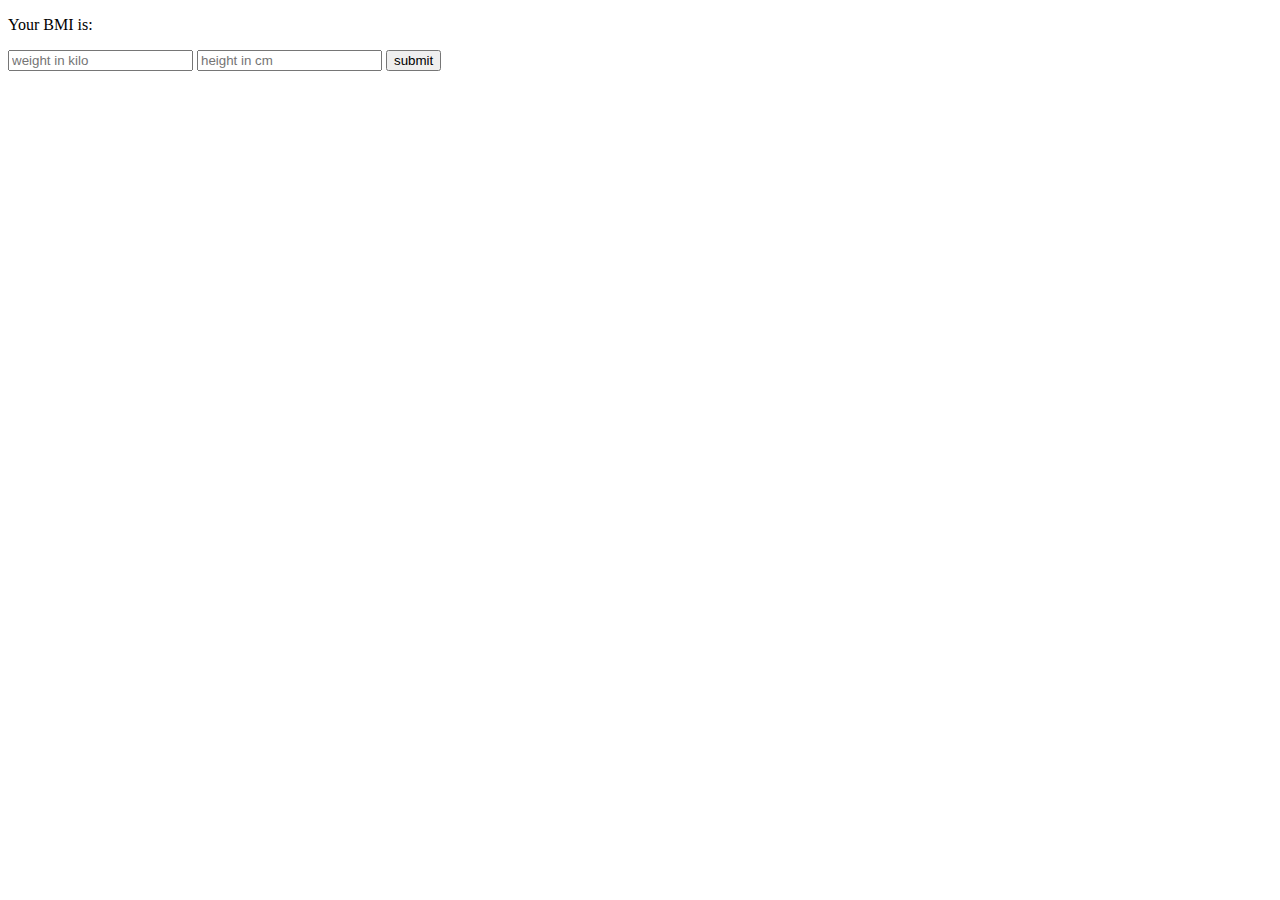
<file: BMI/index.html>
<!DOCTYPE html>
<html lang="en">
  <head>
    <meta charset="UTF-8" />
    <meta name="viewport" content="width=device-width, initial-scale=1.0" />
    <title>BMI</title>
  </head>
  <body>
    <p id="output">Your BMI is:</p>
    <input type="number" placeholder="weight in kilo" id="weight" />
    <input type="number" placeholder="height in cm" id="height" />
    <input type="button" value="submit" onclick="calculateBmi()" />
  </body>
</html>

<script src="bmi.js"></script>
</file>
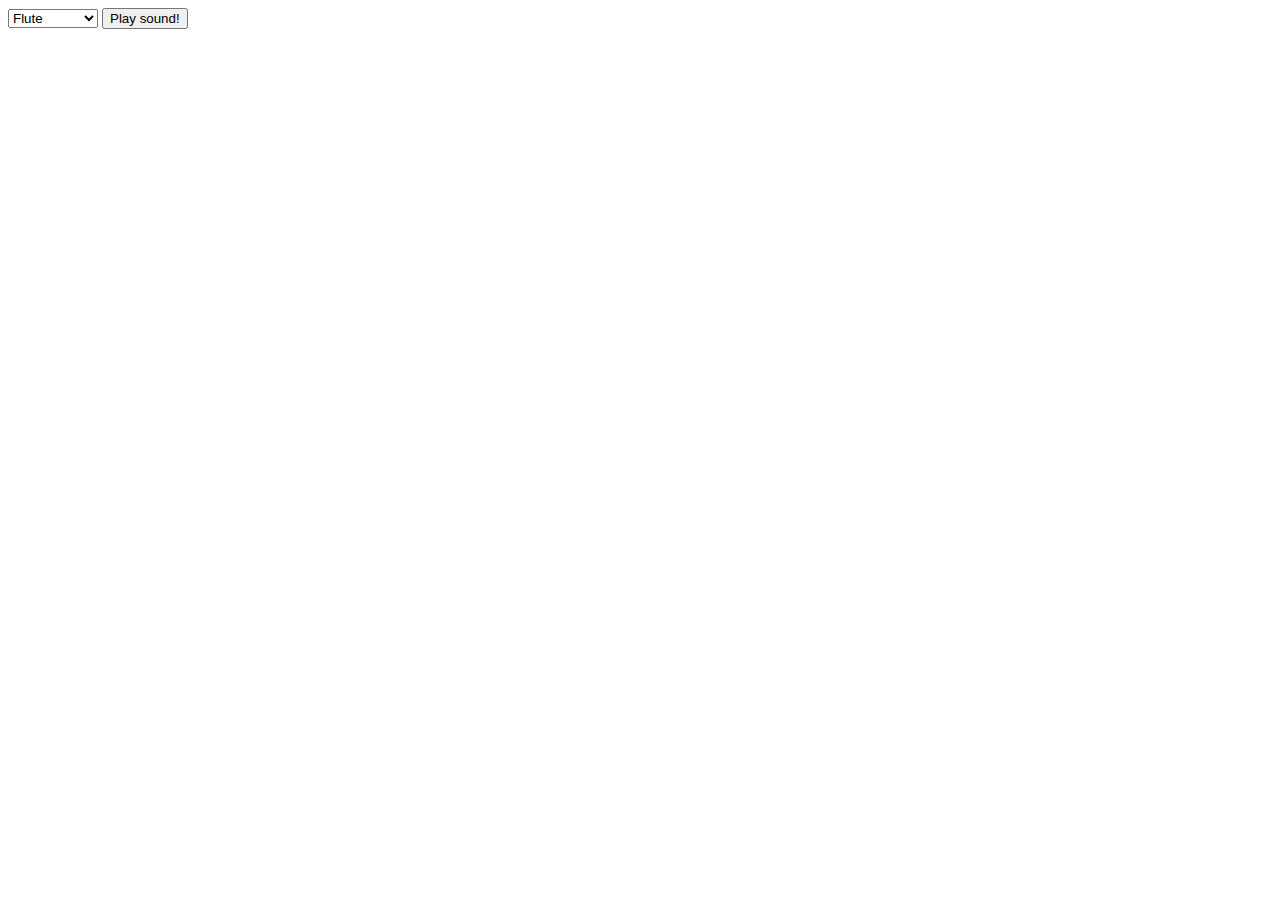
<file: Musical instruments/index.html>
<!DOCTYPE html>
<html lang="en">
  <head>
    <meta charset="UTF-8" />
    <meta name="viewport" content="width=device-width, initial-scale=1.0" />
    <title>Musical instruments</title>
  </head>
  <body>
    <select id="instrumentDropdown"></select>
    <input type="button" value="Play sound!" onclick="buttonClick()" />
  </body>
</html>

<script src="JS/Instruments/Instrument.js"></script>
<script src="JS//Instruments/Stringed.js"></script>
<script src="JS/Instruments/Harp.js"></script>
<script src="JS/Instruments/Flute.js"></script>
<script src="JS/Instruments/Guitar.js"></script>
<script src="JS//Instruments/Saxophone.js"></script>
<script src="JS/MusicPlayerController.js"></script>
</file>
